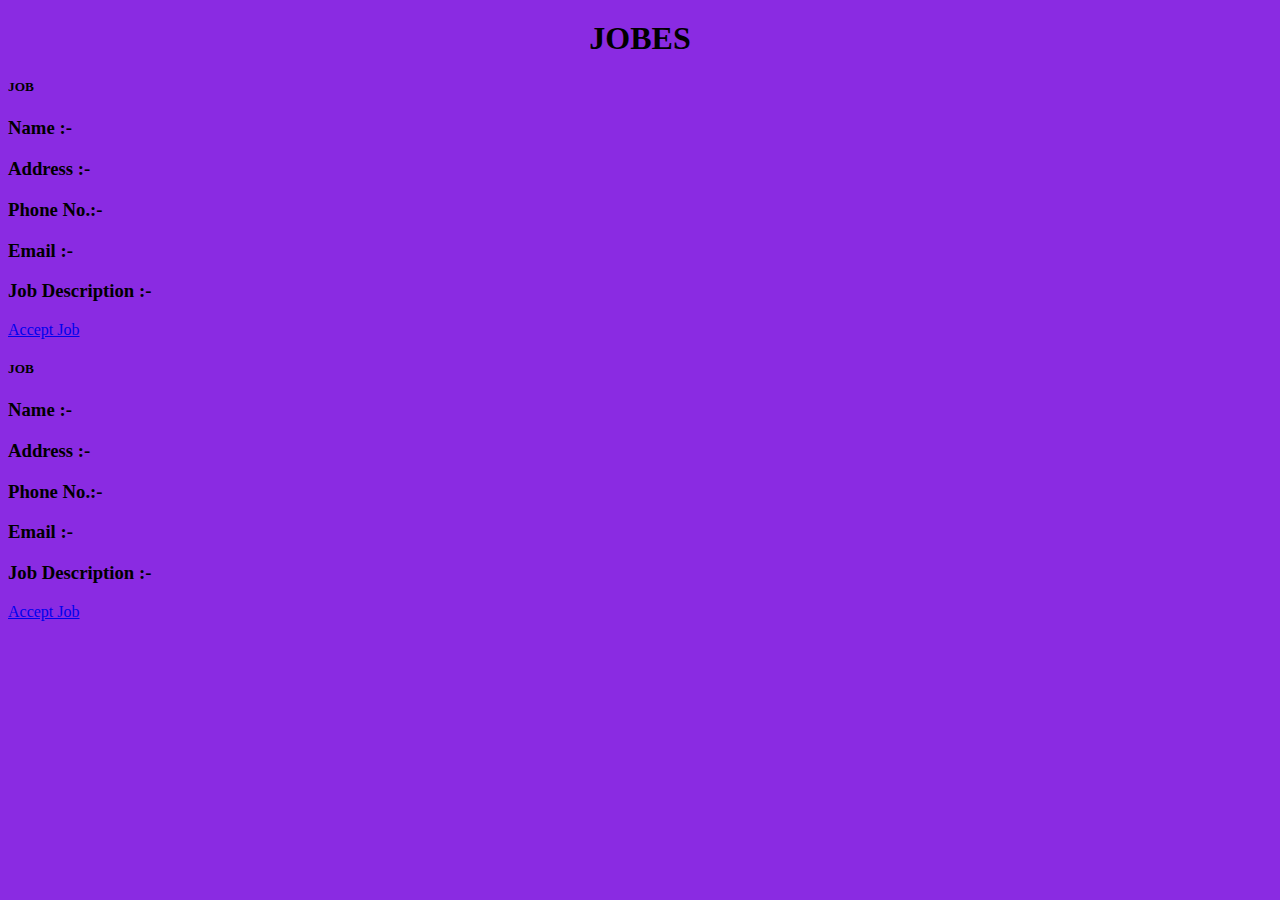
<file: files/jobs.html>
<!doctype html>
<html lang="en">
  <head>
    <!-- Required meta tags -->
    <meta charset="utf-8">
    <meta name="viewport" content="width=device-width, initial-scale=1">

    <!-- Bootstrap CSS -->
    <link href="https://cdn.jsdelivr.net/npm/bootstrap@5.0.2/dist/css/bootstrap.min.css" rel="stylesheet" integrity="sha384-EVSTQN3/azprG1Anm3QDgpJLIm9Nao0Yz1ztcQTwFspd3yD65VohhpuuCOmLASjC" crossorigin="anonymous">

    <title>Jobs Available</title>
  </head>
  <body style="background-color: blueviolet;">
      <h1 style="text-align: center; margin-top: 20px;">JOBES</h1>
    <div class="container">
        <div class="row">
            <div class="col-md-12">
                <div class="card">
                    <h5 class="card-header">JOB</h5>
                    <div class="card-body">
                      <h3>Name :-</h3>
                      <h3>Address :-</h3>
                      <h3>Phone No.:-</h3>
                      <h3>Email :-</h3>
                      <h3>Job Description :-</h3>
                      <a href="acceptdetail.html" class="btn btn-primary">Accept Job</a>
                    </div>
                  </div>


            </div>
        </div>
 
        <div class="row mt-2">
            <div class="col-md-12">
                <div class="card">
                    <h5 class="card-header">JOB</h5>
                    <div class="card-body">
                        <h3>Name :-</h3>
                        <h3>Address :-</h3>
                        <h3>Phone No.:-</h3>
                        <h3>Email :-</h3>
                        <h3>Job Description :-</h3>
                      <a href="acceptdetail.html" class="btn btn-primary">Accept Job</a>
                    </div>
                  </div>
                </div>
        </div>
    </div>
    





    <!-- Optional JavaScript; choose one of the two! -->

    <!-- Option 1: Bootstrap Bundle with Popper -->
    <script src="https://cdn.jsdelivr.net/npm/bootstrap@5.0.2/dist/js/bootstrap.bundle.min.js" integrity="sha384-MrcW6ZMFYlzcLA8Nl+NtUVF0sA7MsXsP1UyJoMp4YLEuNSfAP+JcXn/tWtIaxVXM" crossorigin="anonymous"></script>

    <!-- Option 2: Separate Popper and Bootstrap JS -->
    <!--
    <script src="https://cdn.jsdelivr.net/npm/@popperjs/core@2.9.2/dist/umd/popper.min.js" integrity="sha384-IQsoLXl5PILFhosVNubq5LC7Qb9DXgDA9i+tQ8Zj3iwWAwPtgFTxbJ8NT4GN1R8p" crossorigin="anonymous"></script>
    <script src="https://cdn.jsdelivr.net/npm/bootstrap@5.0.2/dist/js/bootstrap.min.js" integrity="sha384-cVKIPhGWiC2Al4u+LWgxfKTRIcfu0JTxR+EQDz/bgldoEyl4H0zUF0QKbrJ0EcQF" crossorigin="anonymous"></script>
    -->
  </body>
</html>
</file>
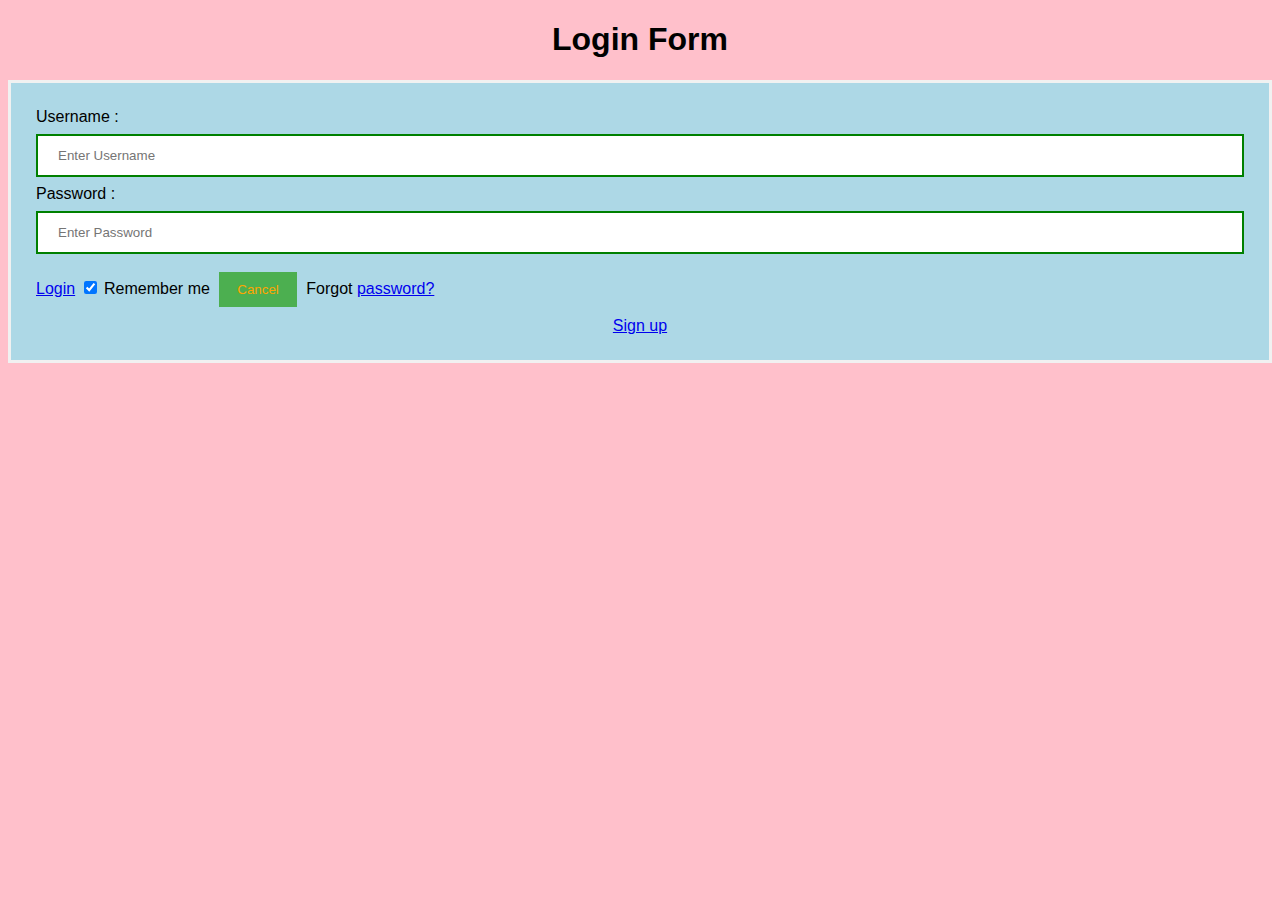
<file: files/login.html>
<!DOCTYPE html>
<html>
    <head>
        <meta name="viewport" content="width=device-width, initial-scale=1">
        <title> Login Page </title>
        <style>   
Body {  
  font-family: Calibri, Helvetica, sans-serif;  
  background-color: pink;  
}  
button {   
       background-color: #4CAF50;   
       width: 100%;  
        color: orange;   
        padding: 15px;   
        margin: 10px 0px;   
        border: none;   
        cursor: pointer;   
         }   
 form {   
        border: 3px solid #f1f1f1;   
    }   
 input[type=text], input[type=password] {   
        width: 100%;   
        margin: 8px 0;  
        padding: 12px 20px;   
        display: inline-block;   
        border: 2px solid green;   
        box-sizing: border-box;   
    }  
 button:hover {   
        opacity: 0.7;   
    }   
  .cancelbtn {   
        width: auto;   
        padding: 10px 18px;  
        margin: 10px 5px;  
    }   
        
     
 .container {   
        padding: 25px;   
        background-color: lightblue;  
    }   
</style>
    </head>
    <body>
        <center> <h1> Login Form </h1> </center>
        
        <form>
            <div class="container">
                <label>Username : </label>
                <input type="text" placeholder="Enter Username" name="username"
                    required>
                <label>Password : </label>
                <input type="password" placeholder="Enter Password"
                    name="password" required>
                <a href="index.html">Login</a>
                <input type="checkbox" checked="checked"> Remember me
                <button type="button" class="cancelbtn"> Cancel</button>
                Forgot <a href="verify.html"> password? </a>
                <div style="text-align: center;">

                    <a href="signup.html" class="btn btn-primary">Sign up</a>
                </div>
                
            </div>
        </form>
    </body>
</html>
</file>
